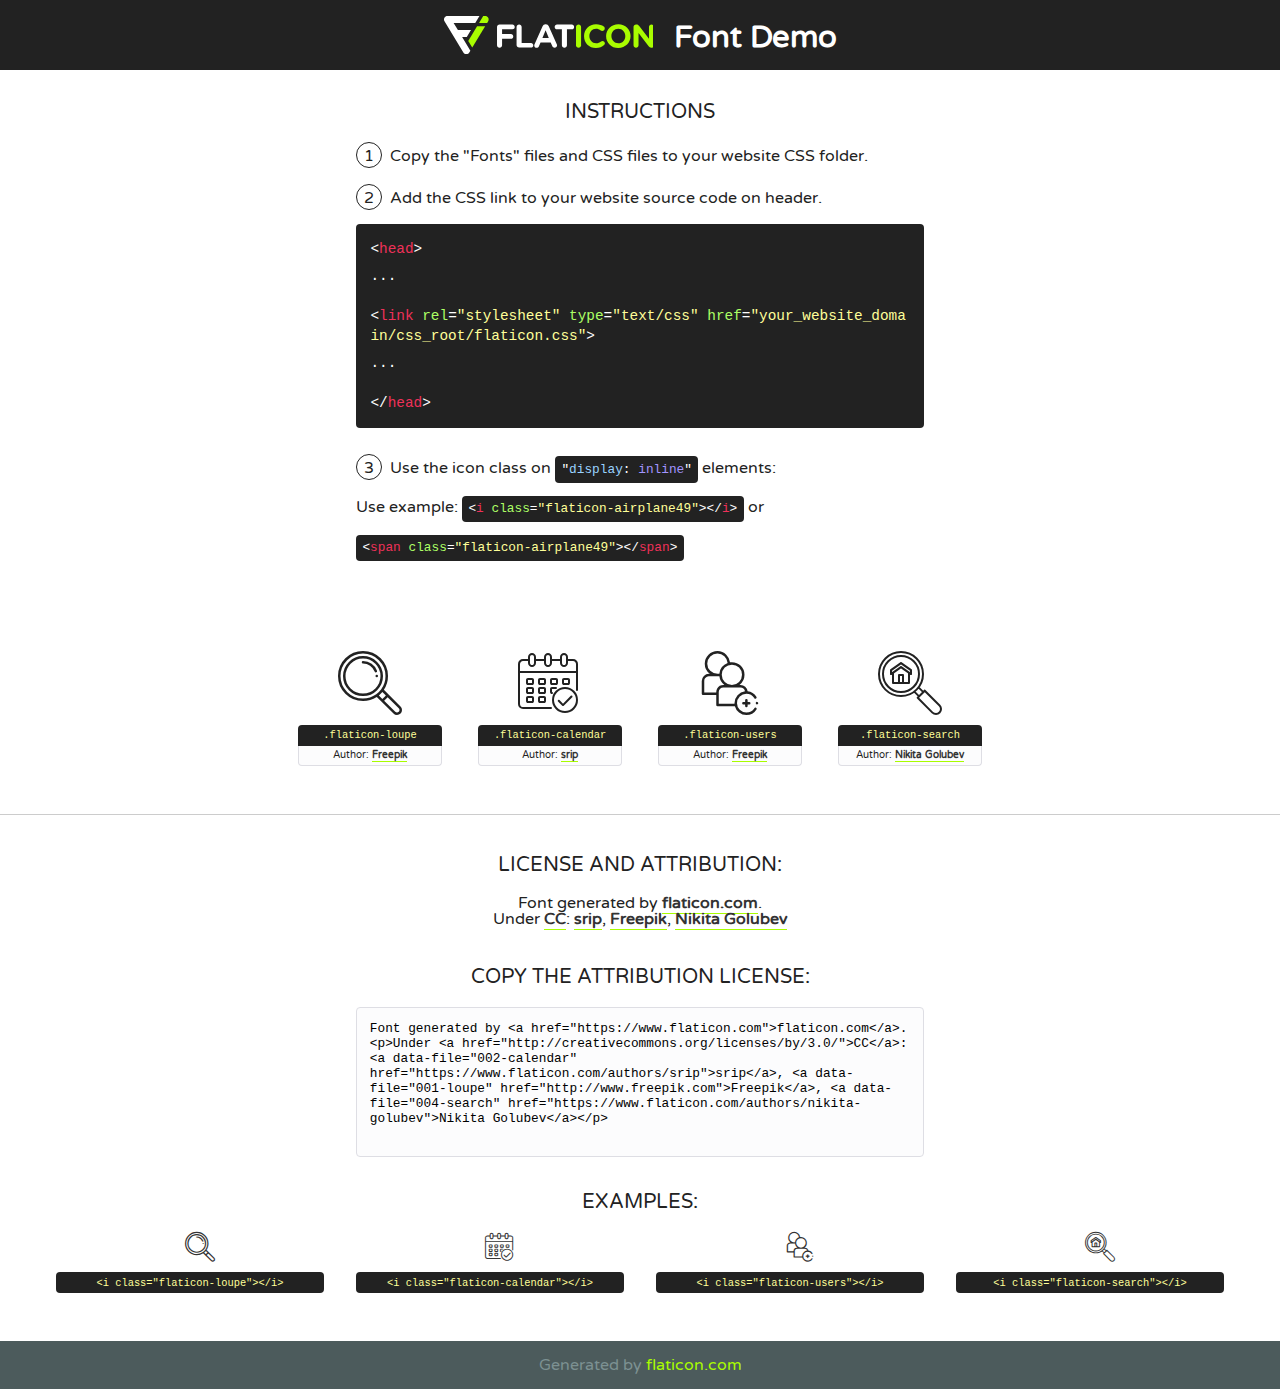
<file: font/flaticon.html>
<!DOCTYPE html>
<!--
  Flaticon icon font: Flaticon
  Creation date: 15/07/2020 19:27
-->
<html>
<!DOCTYPE html>
<html>

<head>
    <title>Flaticon WebFont</title>
    <link href="http://fonts.googleapis.com/css?family=Varela+Round" rel="stylesheet" type="text/css" />
    <link rel="stylesheet" type="text/css" href="flaticon.css">
    <meta charset="UTF-8">
    <style>
    html, body, div, span, applet, object, iframe,
    h1, h2, h3, h4, h5, h6, p, blockquote, pre,
    a, abbr, acronym, address, big, cite, code,
    del, dfn, em, img, ins, kbd, q, s, samp,
    small, strike, strong, sub, sup, tt, var,
    b, u, i, center,
    dl, dt, dd, ol, ul, li,
    fieldset, form, label, legend,
    table, caption, tbody, tfoot, thead, tr, th, td,
    article, aside, canvas, details, embed, 
    figure, figcaption, footer, header, hgroup, 
    menu, nav, output, ruby, section, summary,
    time, mark, audio, video {
        margin: 0;
        padding: 0;
        border: 0;
        font-size: 100%;
        font: inherit;
        vertical-align: baseline;
    }
    /* HTML5 display-role reset for older browsers */
    article, aside, details, figcaption, figure, 
    footer, header, hgroup, menu, nav, section {
        display: block;
    }
    body {
        line-height: 1;
    }
    ol, ul {
        list-style: none;
    }
    blockquote, q {
        quotes: none;
    }
    blockquote:before, blockquote:after,
    q:before, q:after {
        content: '';
        content: none;
    }
    table {
        border-collapse: collapse;
        border-spacing: 0;
    }
    body {
        font-family: 'Varela Round', Helvetica, Arial, sans-serif;
        font-size: 16px;
        color: #222;
    }
    a {
        color: #333;
        border-bottom: 1px solid #a9fd00;
        font-weight: bold;
        text-decoration: none;
    }
    * {
        -moz-box-sizing: border-box;
        -webkit-box-sizing: border-box;
        box-sizing: border-box;
        margin: 0;
        padding: 0;
    }
    [class^="flaticon-"]:before, [class*=" flaticon-"]:before, [class^="flaticon-"]:after, [class*=" flaticon-"]:after {
        font-family: Flaticon;
        font-size: 30px;
        font-style: normal;
        margin-left: 20px;
        color: #333;
    }
    .wrapper {
        max-width: 600px;
        margin: auto;
        padding: 0 1em;
    }
    .title {
        font-size: 1.25em;
        text-align: center;
        margin-bottom: 1em;
        text-transform: uppercase;
    }
    header {
        text-align: center;
        background-color: #222;
        color: #fff;
        padding: 1em;
    }
    header .logo {
        width: 210px;
        height: 38px;
        display: inline-block;
        vertical-align: middle;
        margin-right: 1em;
        border: none;
    }
    header strong {
        font-size: 1.95em;
        font-weight: bold;
        vertical-align: middle;
        margin-top: 5px;
        display: inline-block;
    }
    .demo {
        margin: 2em auto;
        line-height: 1.25em;
    }
    .demo ul li {
        margin-bottom: 1em;
    }
    .demo ul li .num {
        color: #222;
        border-radius: 20px;
        display: inline-block;
        width: 26px;
        padding: 3px;
        height: 26px;
        text-align: center;
        margin-right: 0.5em;
        border: 1px solid #222;
    }
    .demo ul li code {
        background-color: #222;
        border-radius: 4px;
        padding: 0.25em 0.5em;
        display: inline-block;
        color: #fff;
        font-family: Consolas,Monaco,Lucida Console,Liberation Mono,DejaVu Sans Mono,Bitstream Vera Sans Mono,Courier New, monospace;
        font-weight: lighter;
        margin-top: 1em;
        font-size: 0.8em;
        word-break: break-all;
    }
    .demo ul li code.big {
        padding: 1em;
        font-size: 0.9em;
    }
    .demo ul li code .red {
        color: #EF3159;
    }
    .demo ul li code .green {
        color: #ACFF65;
    }
    .demo ul li code .yellow {
        color: #FFFF99;
    }
    .demo ul li code .blue {
        color: #99D3FF;
    }
    .demo ul li code .purple {
        color: #A295FF;
    }
    .demo ul li code .dots {
        margin-top: 0.5em;
        display: block;
    }
    #glyphs {
        border-bottom: 1px solid #ccc;
        padding: 2em 0;
        text-align: center;
    }
    .glyph {
        display: inline-block;
        width: 9em;
        margin: 1em;
        text-align: center;
        vertical-align: top;
        background: #FFF;
    }
    .glyph .glyph-icon {
        padding: 10px;
        display: block;
        font-family:"Flaticon";
        font-size: 64px;
        line-height: 1;
    }
    .glyph .glyph-icon:before {
        font-size: 64px;
        color: #222;
        margin-left: 0;
    }
    .class-name {
        font-size: 0.65em;
        background-color: #222;
        color: #fff;
        border-radius: 4px 4px 0 0;
        padding: 0.5em;
        color: #FFFF99;
        font-family: Consolas,Monaco,Lucida Console,Liberation Mono,DejaVu Sans Mono,Bitstream Vera Sans Mono,Courier New, monospace;
    }
    .author-name {
        font-size: 0.6em;
        background-color: #fcfcfd;
        border: 1px solid #DEDEE4;
        border-top: 0;
        border-radius: 0 0 4px 4px;
        padding: 0.5em;
    }
    .class-name:last-child {
        font-size: 10px;
        color:#888;
    }
    .class-name:last-child a {
        font-size: 10px;
        color:#555;
    }
    .class-name:last-child a:hover {
        color:#a9fd00;
    }
    .glyph > input {
        display: block;
        width: 100px;
        margin: 5px auto;
        text-align: center;
        font-size: 12px;
        cursor: text;
    }
    .glyph > input.icon-input {
        font-family:"Flaticon";
        font-size: 16px;
        margin-bottom: 10px;
    }
    .attribution .title {
        margin-top: 2em;
    }
    .attribution textarea {
        background-color: #fcfcfd;
        padding: 1em;
        border: none;
        box-shadow: none;
        border: 1px solid #DEDEE4;
        border-radius: 4px;
        resize: none;
        width: 100%;
        height: 150px;
        font-size: 0.8em;
        font-family: Consolas,Monaco,Lucida Console,Liberation Mono,DejaVu Sans Mono,Bitstream Vera Sans Mono,Courier New, monospace;
        -webkit-appearance: none;
    }
    .iconsuse {
        margin: 2em auto;
        text-align: center;
        max-width: 1200px;
    }
    .iconsuse:after {
        content: '';
        display: table;
        clear: both;
    }
    .iconsuse .image {
        float: left;
        width: 25%;
        padding: 0 1em;
    }
    .iconsuse .image p {
        margin-bottom: 1em;
    }
    .iconsuse .image span {
        display: block;
        font-size: 0.65em;
        background-color: #222;
        color: #fff;
        border-radius: 4px;
        padding: 0.5em;
        color: #FFFF99;
        margin-top: 1em;
        font-family: Consolas,Monaco,Lucida Console,Liberation Mono,DejaVu Sans Mono,Bitstream Vera Sans Mono,Courier New, monospace;
    }
    #footer {
        text-align: center;
        background-color: #4C5B5C;
        color: #7c9192;
        padding: 1em;
    }
    #footer a {
        border: none;
        color: #a9fd00;
        font-weight: normal;
    }
    @media (max-width: 960px) {
        .iconsuse .image {
            width: 50%;
        }
    }
    @media (max-width: 560px) {
        .iconsuse .image {
            width: 100%;
        }
    }
    </style>
</head>

<body class="characters-off">

    <header>
        <a href="https://www.flaticon.com" target="_blank" class="logo">
            <svg version="1.1" xmlns="http://www.w3.org/2000/svg" xmlns:xlink="http://www.w3.org/1999/xlink" xmlns:a="http://ns.adobe.com/AdobeSVGViewerExtensions/3.0/" viewBox="0 0 560.875 102.036" enable-background="new 0 0 560.875 102.036" xml:space="preserve">
                <defs>
                </defs>
                <g>
                    <g class="letters">
                        <path fill="#ffffff" d="M141.596,29.675c0-3.777,2.985-6.767,6.764-6.767h34.438c3.426,0,6.15,2.728,6.15,6.15
                        c0,3.43-2.724,6.149-6.15,6.149h-27.674v13.091h23.719c3.429,0,6.151,2.724,6.151,6.15c0,3.43-2.723,6.149-6.151,6.149h-23.719
                        v17.574c0,3.773-2.986,6.761-6.764,6.761c-3.779,0-6.764-2.989-6.764-6.761V29.675z"></path>
                        <path fill="#ffffff" d="M193.844,29.149c0-3.781,2.985-6.767,6.764-6.767c3.776,0,6.763,2.985,6.763,6.767v42.957h25.039
                        c3.426,0,6.149,2.726,6.149,6.153c0,3.425-2.723,6.15-6.149,6.15h-31.802c-3.779,0-6.764-2.986-6.764-6.768V29.149z"></path>
                        <path fill="#ffffff" d="M241.891,75.71l21.438-48.407c1.492-3.341,4.215-5.357,7.906-5.357h0.792
                        c3.686,0,6.323,2.017,7.815,5.357l21.439,48.407c0.436,0.967,0.701,1.845,0.701,2.723c0,3.602-2.809,6.501-6.414,6.501
                        c-3.161,0-5.269-1.845-6.499-4.655l-4.132-9.661h-27.059l-4.301,10.102c-1.144,2.631-3.426,4.214-6.237,4.214
                        c-3.517,0-6.24-2.81-6.24-6.325C241.1,77.64,241.451,76.677,241.891,75.71z M279.932,58.666l-8.521-20.297l-8.526,20.297H279.932
                        z"></path>
                        <path fill="#ffffff" d="M314.864,35.387H301.86c-3.429,0-6.239-2.813-6.239-6.238c0-3.429,2.811-6.24,6.239-6.24h39.533
                        c3.426,0,6.237,2.811,6.237,6.24c0,3.425-2.811,6.238-6.237,6.238h-13.001v42.785c0,3.773-2.99,6.761-6.764,6.761
                        c-3.779,0-6.764-2.989-6.764-6.761V35.387z"></path>
                        <path fill="#A9FD00" d="M352.615,29.149c0-3.781,2.985-6.767,6.767-6.767c3.774,0,6.761,2.985,6.761,6.767v49.024
                        c0,3.773-2.987,6.761-6.761,6.761c-3.781,0-6.767-2.989-6.767-6.761V29.149z"></path>
                        <path fill="#A9FD00" d="M374.132,53.836v-0.179c0-17.481,13.178-31.801,32.065-31.801c9.22,0,15.459,2.458,20.557,6.238
                        c1.402,1.054,2.637,2.985,2.637,5.357c0,3.692-2.985,6.59-6.681,6.59c-1.845,0-3.071-0.702-4.044-1.319
                        c-3.776-2.813-7.729-4.393-12.562-4.393c-10.364,0-17.831,8.611-17.831,19.154v0.173c0,10.542,7.291,19.329,17.831,19.329
                        c5.715,0,9.492-1.756,13.359-4.834c1.049-0.874,2.458-1.491,4.039-1.491c3.429,0,6.325,2.813,6.325,6.236
                        c0,2.106-1.056,3.78-2.282,4.834c-5.539,4.834-12.036,7.733-21.878,7.733C387.572,85.464,374.132,71.493,374.132,53.836z"></path>
                        <path fill="#A9FD00" d="M433.009,53.836v-0.179c0-17.481,13.79-31.801,32.766-31.801c18.981,0,32.592,14.143,32.592,31.628v0.173
                        c0,17.483-13.785,31.807-32.769,31.807C446.625,85.464,433.009,71.32,433.009,53.836z M484.224,53.836v-0.179
                        c0-10.539-7.725-19.326-18.626-19.326c-10.893,0-18.449,8.611-18.449,19.154v0.173c0,10.542,7.73,19.329,18.626,19.329
                        C476.676,72.986,484.224,64.378,484.224,53.836z"></path>
                        <path fill="#A9FD00" d="M506.233,29.321c0-3.774,2.99-6.763,6.767-6.763h1.401c3.252,0,5.183,1.583,7.029,3.953l26.093,34.265
                        V29.059c0-3.692,2.99-6.677,6.681-6.677c3.683,0,6.671,2.985,6.671,6.677v48.934c0,3.78-2.987,6.765-6.764,6.765h-0.436
                        c-3.257,0-5.188-1.581-7.034-3.953l-27.056-35.492v32.944c0,3.687-2.985,6.676-6.678,6.676c-3.683,0-6.673-2.989-6.673-6.676
                        V29.321z"></path>
                    </g>
                    <g class="insignia">
                        <path fill="#ffffff" d="M48.372,56.137h12.517l11.156-18.537H37.186L25.688,18.539h57.825L94.668,0H9.271
                        C5.925,0,2.842,1.801,1.198,4.716c-1.644,2.907-1.593,6.482,0.134,9.343l50.38,83.501c1.678,2.781,4.689,4.476,7.938,4.476
                        c3.246,0,6.257-1.695,7.935-4.476l2.898-4.804L48.372,56.137z"></path>
                        <g class="i">
                            <path fill="#A9FD00" d="M93.575,18.539h0.031v0.004l21.652,0.004l2.705-4.488c1.727-2.861,1.778-6.436,0.133-9.343
                            C116.454,1.801,113.371,0,110.026,0h-5.294L93.575,18.539z"></path>
                            <polygon fill="#A9FD00" points="88.291,27.356 64.725,66.486 75.519,84.404 109.942,27.356"></polygon>
                        </g>
                    </g>
                </g>
            </svg>
        </a>
        <strong>Font Demo</strong>
    </header>


    <section class="demo wrapper">

        <p class="title">Instructions</p>

        <ul>
            <li>
                <span class="num">1</span>Copy the "Fonts" files and CSS files to your website CSS folder.
            </li>
            <li>
                <span class="num">2</span>Add the CSS link to your website source code on header.
                <code class="big">
                    &lt;<span class="red">head</span>&gt;
                    <br/><span class="dots">...</span>
                    <br/>&lt;<span class="red">link</span> <span class="green">rel</span>=<span class="yellow">"stylesheet"</span> <span class="green">type</span>=<span class="yellow">"text/css"</span> <span class="green">href</span>=<span class="yellow">"your_website_domain/css_root/flaticon.css"</span>&gt;
                    <br/><span class="dots">...</span>
                    <br/>&lt;/<span class="red">head</span>&gt;
                </code>
            </li>

            <li>
                <p>
                    <span class="num">3</span>Use the icon class on <code>"<span class="blue">display</span>:<span class="purple"> inline</span>"</code> elements:
                    <br />
                    Use example: <code>&lt;<span class="red">i</span> <span class="green">class</span>=<span class="yellow">&quot;flaticon-airplane49&quot;</span>&gt;&lt;/<span class="red">i</span>&gt;</code> or <code>&lt;<span class="red">span</span> <span class="green">class</span>=<span class="yellow">&quot;flaticon-airplane49&quot;</span>&gt;&lt;/<span class="red">span</span>&gt;</code>
            </li>
        </ul>

    </section>




   <section id="glyphs">          
    
      
        <div class="glyph"><div class="glyph-icon flaticon-loupe"></div>
            <div class="class-name">.flaticon-loupe</div>
            <div class="author-name">Author: <a data-file="001-loupe" href="http://www.freepik.com">Freepik</a> </div> 
        </div>        
        
        <div class="glyph"><div class="glyph-icon flaticon-calendar"></div>
            <div class="class-name">.flaticon-calendar</div>
            <div class="author-name">Author: <a data-file="002-calendar" href="https://www.flaticon.com/authors/srip">srip</a> </div> 
        </div>        
        
        <div class="glyph"><div class="glyph-icon flaticon-users"></div>
            <div class="class-name">.flaticon-users</div>
            <div class="author-name">Author: <a data-file="003-users" href="http://www.freepik.com">Freepik</a> </div> 
        </div>        
        
        <div class="glyph"><div class="glyph-icon flaticon-search"></div>
            <div class="class-name">.flaticon-search</div>
            <div class="author-name">Author: <a data-file="004-search" href="https://www.flaticon.com/authors/nikita-golubev">Nikita Golubev</a> </div> 
        </div>        
        

    </section>



    <section class="attribution wrapper"   style="text-align:center;">

      <div class="title">License and attribution:</div><div class="attrDiv">Font generated by <a href="https://www.flaticon.com">flaticon.com</a>. <div><p>Under <a href="http://creativecommons.org/licenses/by/3.0/">CC</a>: <a data-file="002-calendar" href="https://www.flaticon.com/authors/srip">srip</a>, <a data-file="001-loupe" href="http://www.freepik.com">Freepik</a>, <a data-file="004-search" href="https://www.flaticon.com/authors/nikita-golubev">Nikita Golubev</a></p>  </div>
      </div>
      <div class="title">Copy the Attribution License:</div>

    <textarea onclick="this.focus();this.select();">Font generated by &lt;a href=&quot;https://www.flaticon.com&quot;&gt;flaticon.com&lt;/a&gt;. <p>Under <a href="http://creativecommons.org/licenses/by/3.0/">CC</a>: <a data-file="002-calendar" href="https://www.flaticon.com/authors/srip">srip</a>, <a data-file="001-loupe" href="http://www.freepik.com">Freepik</a>, <a data-file="004-search" href="https://www.flaticon.com/authors/nikita-golubev">Nikita Golubev</a></p>  
     </textarea>

    </section>

    <section class="iconsuse">

          <div class="title">Examples:</div>            
             
            <div class="image">
                <p>
                    <i class="glyph-icon flaticon-loupe"></i> 
                    <span>&lt;i class=&quot;flaticon-loupe&quot;&gt;&lt;/i&gt;</span>
                </p>
            </div>
            
            <div class="image">
                <p>
                    <i class="glyph-icon flaticon-calendar"></i> 
                    <span>&lt;i class=&quot;flaticon-calendar&quot;&gt;&lt;/i&gt;</span>
                </p>
            </div>
            
            <div class="image">
                <p>
                    <i class="glyph-icon flaticon-users"></i> 
                    <span>&lt;i class=&quot;flaticon-users&quot;&gt;&lt;/i&gt;</span>
                </p>
            </div>
            
            <div class="image">
                <p>
                    <i class="glyph-icon flaticon-search"></i> 
                    <span>&lt;i class=&quot;flaticon-search&quot;&gt;&lt;/i&gt;</span>
                </p>
            </div>
                       
        </div>
                            
    </section>

<div id="footer">
    <div>Generated by <a href="https://www.flaticon.com">flaticon.com</a>
    </div>
</div>



</body>
</html>
</file>
<file: font/flaticon.css>
/*
  	Flaticon icon font: Flaticon
  	Creation date: 15/07/2020 19:27
  	*/

@font-face {
  font-family: "Flaticon";
  src: url("./Flaticon.eot");
  src: url("./Flaticon.eot?#iefix") format("embedded-opentype"),
       url("./Flaticon.woff2") format("woff2"),
       url("./Flaticon.woff") format("woff"),
       url("./Flaticon.ttf") format("truetype"),
       url("./Flaticon.svg#Flaticon") format("svg");
  font-weight: normal;
  font-style: normal;
}

@media screen and (-webkit-min-device-pixel-ratio:0) {
  @font-face {
    font-family: "Flaticon";
    src: url("./Flaticon.svg#Flaticon") format("svg");
  }
}

[class^="flaticon-"]:before, [class*=" flaticon-"]:before,
[class^="flaticon-"]:after, [class*=" flaticon-"]:after {   
  font-family: Flaticon;
  font-style: normal;
}

.flaticon-loupe:before { content: "\f100"; }
.flaticon-calendar:before { content: "\f101"; }
.flaticon-users:before { content: "\f102"; }
.flaticon-search:before { content: "\f103"; }
</file>
